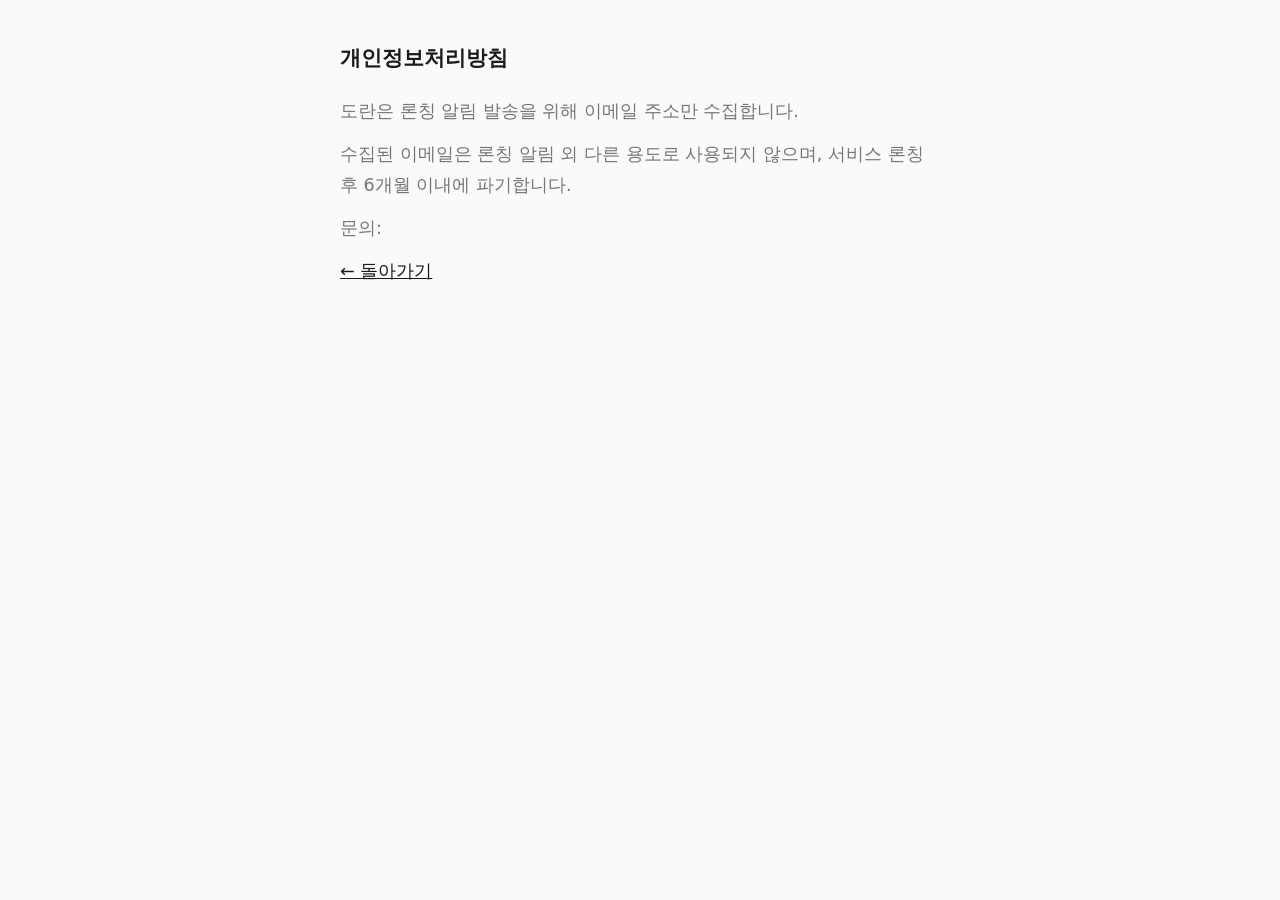
<file: privacy.html>
<!-- landing/privacy.html -->
<!DOCTYPE html>
<html lang="ko">
<head>
  <meta charset="UTF-8">
  <meta name="viewport" content="width=device-width, initial-scale=1.0">
  <title>개인정보처리방침 — 도란</title>
  <link rel="stylesheet" href="styles/reset.css">
  <link rel="stylesheet" href="styles/tokens.css">
  <style>
    body { max-width: 640px; margin: 0 auto; padding: 40px 20px; }
    h1 { font-size: 1.3rem; margin-bottom: 20px; }
    p { margin-bottom: 12px; color: var(--color-text-muted); }
    a { color: var(--color-text); }
  </style>
</head>
<body>
  <h1>개인정보처리방침</h1>
  <p>도란은 론칭 알림 발송을 위해 이메일 주소만 수집합니다.</p>
  <p>수집된 이메일은 론칭 알림 외 다른 용도로 사용되지 않으며, 서비스 론칭 후 6개월 이내에 파기합니다.</p>
  <p>문의: <!-- TODO: add contact email --></p>
  <p><a href="/">← 돌아가기</a></p>
</body>
</html>
</file>
<file: styles/tokens.css>
/* Design Tokens — Doran */

:root {
  /* === Colors === */
  --color-bg: #FAFAF8;
  --color-bg-alt: #F3F1ED;
  --color-bg-dark: #1A1A1A;
  --color-bg-vision: #F8F5F0;

  --color-text: #1A1A1A;
  --color-text-secondary: #444;
  --color-text-muted: #777;
  --color-text-subtle: #AAA;
  --color-text-on-dark: #F5F5F3;

  --color-accent: #2D7A4A;
  --color-accent-light: #E5F2EA;
  --color-accent-glow: rgba(45, 122, 74, 0.12);
  --color-pain: #D4584E;
  --color-pain-bg: #FDF5F4;

  --color-cta-bg: #1A1A1A;
  --color-cta-text: #FAFAF8;
  --color-border: #E2E0DB;

  --color-tag-quote: #FFF2E0;
  --color-tag-quote-text: #A06B2E;
  --color-tag-decision: #E0F0E3;
  --color-tag-decision-text: #2D7A4A;
  --color-tag-task: #E0EAF5;
  --color-tag-task-text: #3A6B9F;

  /* Gradient blobs */
  --gradient-warm: radial-gradient(circle, rgba(255,200,150,0.15) 0%, transparent 70%);
  --gradient-cool: radial-gradient(circle, rgba(150,200,255,0.1) 0%, transparent 70%);
  --gradient-green: radial-gradient(circle, rgba(45,122,74,0.08) 0%, transparent 70%);

  /* === Typography === */
  --font-display: 'Noto Serif KR', Georgia, serif;
  --font-body: 'Pretendard Variable', Pretendard, -apple-system, BlinkMacSystemFont, system-ui, sans-serif;

  --text-display: 900 clamp(2.4rem, 7vw, 4rem)/1.15 var(--font-display);
  --text-hero: 700 clamp(1.8rem, 5vw, 2.8rem)/1.3 var(--font-display);
  --text-heading: 700 clamp(1.4rem, 3.5vw, 2rem)/1.4 var(--font-display);
  --text-body: 400 clamp(1rem, 2.5vw, 1.1rem)/1.75 var(--font-body);
  --text-small: 500 clamp(0.85rem, 2vw, 0.95rem)/1.5 var(--font-body);
  --text-caption: 400 0.8rem/1.4 var(--font-body);

  /* === Spacing === */
  --space-section: clamp(100px, 16vh, 160px);
  --space-gutter: clamp(20px, 5vw, 48px);
  --max-w: 720px;
  --max-w-wide: 960px;

  /* === Effects === */
  --shadow-sm: 0 1px 3px rgba(0,0,0,0.04), 0 1px 2px rgba(0,0,0,0.06);
  --shadow-md: 0 4px 20px rgba(0,0,0,0.06);
  --shadow-lg: 0 12px 48px rgba(0,0,0,0.08);
  --shadow-xl: 0 20px 60px rgba(0,0,0,0.1);
  --radius: 12px;
  --radius-lg: 20px;
  --radius-pill: 100px;

  --ease: cubic-bezier(0.16, 1, 0.3, 1);
  --ease-back: cubic-bezier(0.34, 1.56, 0.64, 1);
}

body {
  font: var(--text-body);
  color: var(--color-text);
  background: var(--color-bg);
  overflow-x: hidden;
  -webkit-font-smoothing: antialiased;
}
</file>
